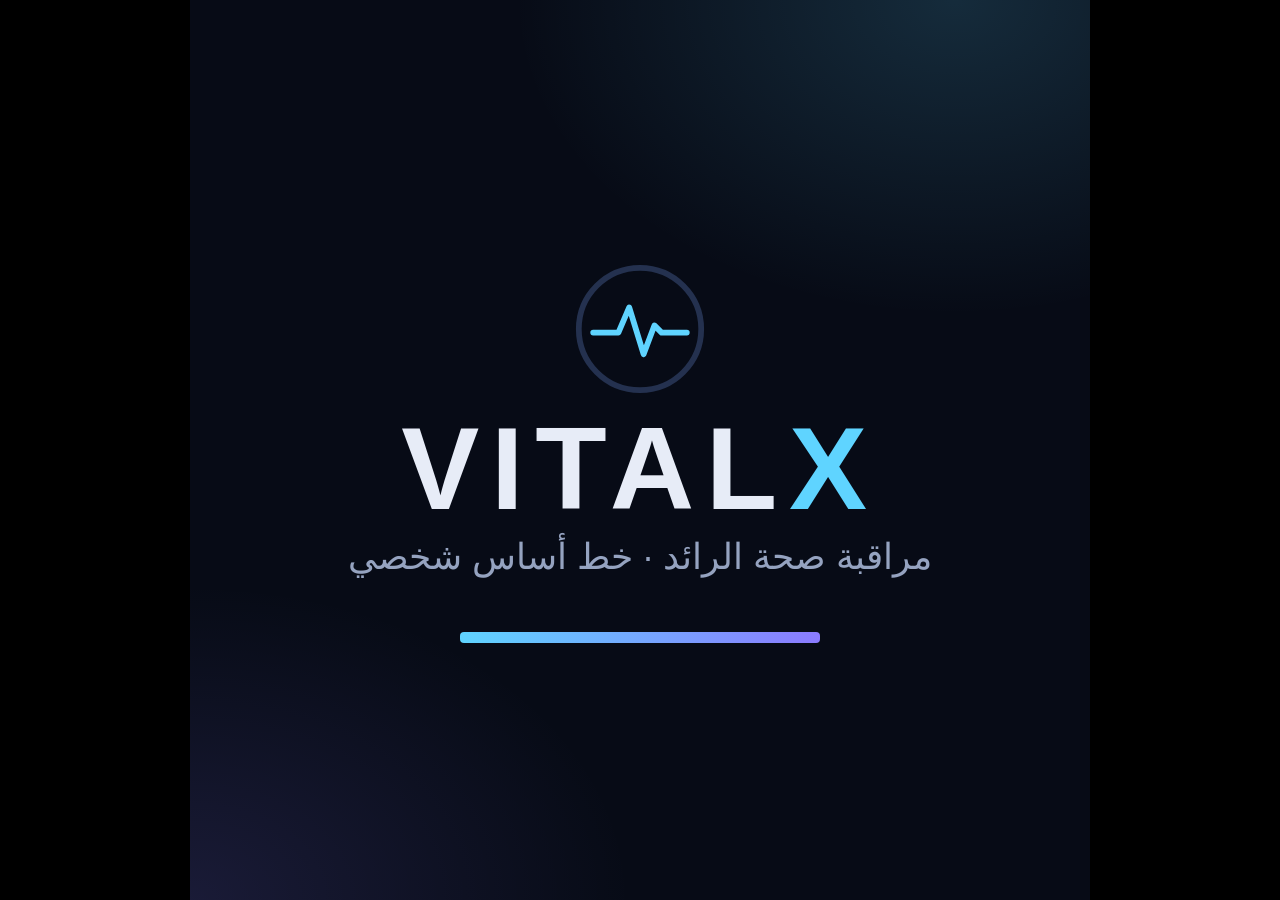
<file: watch/vitalx-watch-old-android.html>
<!doctype html>
<html lang="ar" dir="rtl"><head>
<meta charset="utf-8">
<meta name="viewport" content="width=device-width, initial-scale=1, maximum-scale=1, user-scalable=no">
<meta name="theme-color" content="#070b16">
<meta name="mobile-web-app-capable" content="yes">
<title>VITALX</title>
<style>

*{box-sizing:border-box;margin:0;-webkit-tap-highlight-color:transparent;user-select:none}
html,body{height:100%;overflow:hidden;background:#000}
body{font-family:"IBM Plex Sans Arabic","Noto Sans Arabic","Segoe UI",Tahoma,sans-serif;color:#e7ecf7;display:-webkit-box;display:-webkit-flex;display:flex;align-items:center;justify-content:center}
#app{position:relative;width:100vmin;height:100vmin;font-size:4.6vmin;
 background:radial-gradient(70% 50% at 85% 0%,rgba(95,212,255,.16),transparent 70%),radial-gradient(70% 50% at 0% 100%,rgba(139,123,255,.14),transparent 70%),#070b16}
body.round #app{border-radius:50%}
.mono{font-family:"IBM Plex Mono",ui-monospace,Consolas,monospace;direction:ltr;unicode-bidi:isolate}
.brand{direction:ltr;font-weight:700;letter-spacing:.08em}.brand span{color:#5fd4ff}
.v{position:absolute;inset:0;display:none;flex-direction:column;align-items:center;justify-content:center;text-align:center;padding:10%}
.v.on{display:-webkit-box;display:-webkit-flex;display:flex;-webkit-animation:fade .35s ease;animation:fade .35s ease}
@-webkit-keyframes fade{from{opacity:0;-webkit-transform:scale(.97)}to{opacity:1;-webkit-transform:none}}@keyframes fade{from{opacity:0;transform:scale(.97)}to{opacity:1;transform:none}}
#ring{position:absolute;inset:2%;width:96%;height:96%}
#ring circle{fill:none;stroke-width:3.2}
#ringFg{stroke-linecap:round;transition:stroke-dashoffset .8s ease,stroke .5s}
.hdr{font-size:4.4vmin;color:#95a3c0}
.heart{color:#ff5d6c;font-size:6vmin;-webkit-animation:beat 1s infinite;animation:beat 1s infinite}
@-webkit-keyframes beat{0%,100%{-webkit-transform:scale(1)}15%{-webkit-transform:scale(1.25)}30%{-webkit-transform:scale(1)}}@keyframes beat{0%,100%{transform:scale(1)}15%{transform:scale(1.25)}30%{transform:scale(1)}}
.big{font-size:21vmin;font-weight:600;line-height:1}
.sub{color:#95a3c0;font-size:4vmin}
.pill{display:inline-block;margin-top:2vmin;padding:0 3.5vmin;border-radius:999px;font-weight:600;font-size:4.4vmin;border:2px solid currentColor;line-height:1.7}
.stats{display:-webkit-box;display:-webkit-flex;display:flex;margin-top:3vmin}
.stats div{margin:0 2.5vmin;display:-webkit-box;display:-webkit-flex;display:flex;flex-direction:column;align-items:center}
.stats b{font-family:"IBM Plex Mono",monospace;font-size:5.4vmin;direction:ltr}
.stats span{font-size:3.3vmin;color:#95a3c0}
h2{font-size:6.6vmin;margin-bottom:2vmin}
.row{display:-webkit-box;display:-webkit-flex;display:flex;align-items:center;margin:1.6vmin 0;width:72vmin;font-size:4.4vmin}
.row span{margin-left:2vmin;margin-right:2vmin;width:24vmin;text-align:start;white-space:nowrap;overflow:hidden}
.tr{flex:1;height:3vmin;background:#111a31;border-radius:9px;overflow:hidden;direction:ltr}
.fl{height:100%;border-radius:9px;transition:width .6s}
.row b{width:12vmin;text-align:end;font-family:"IBM Plex Mono",monospace}
.msg{color:#95a3c0;font-size:3.8vmin;margin-top:2vmin;line-height:1.5;max-width:70vmin}
canvas{width:76vmin;height:36vmin}
.dots{position:absolute;bottom:10%;left:0;right:0;display:-webkit-box;display:-webkit-flex;display:flex;justify-content:center}
.dots i{margin:0 3px;width:1.6vmin;height:1.6vmin;border-radius:50%;background:#24314f}.dots i.on{background:#5fd4ff}
#splash .logo{font-size:13vmin;font-weight:700;letter-spacing:.1em;direction:ltr}
#splash .bar{width:40vmin;height:1.3vmin;border-radius:4px;background:#111a31;margin-top:6vmin;overflow:hidden;direction:ltr}
#splash .bar i{display:block;height:100%;width:0;background:linear-gradient(90deg,#5fd4ff,#8b7bff);-webkit-animation:load 1.8s ease forwards;animation:load 1.8s ease forwards}
@-webkit-keyframes load{to{width:100%}}@keyframes load{to{width:100%}}
</style></head>
<body>
<div id="app">
  <svg id="ring" viewBox="0 0 100 100" style="display:none"><circle cx="50" cy="50" r="47" stroke="#16213d"/><circle id="ringFg" cx="50" cy="50" r="47" stroke="#3ddc97" stroke-dasharray="295.3" stroke-dashoffset="295.3" transform="rotate(-90 50 50)"/></svg>

  <div class="v on" id="splash">
    <svg width="20%" viewBox="0 0 40 40" fill="none" stroke="#5fd4ff" stroke-width="1.6" stroke-linecap="round" stroke-linejoin="round"><circle cx="20" cy="20" r="17" stroke="#24314f"/><path d="M7 21h7l3-7 4 13 3-8 2 2h7"/></svg>
    <div class="logo">VITAL<span style="color:#5fd4ff">X</span></div>
    <div class="sub" id="tagline"></div>
    <div class="bar"><i></i></div>
  </div>

  <div class="v" id="vit">
    <div class="hdr"><span class="brand">VITAL<span>X</span></span> · <span class="mono" id="day"></span></div>
    <div class="heart" id="heart">♥</div>
    <div class="big mono" id="hr">--</div>
    <div class="sub" id="hrLab"></div>
    <div><span class="pill" id="pill"></span></div>
    <div class="stats"><div><b id="sl">--</b><span id="slLab"></span></div><div><b id="co">--</b><span>CO2</span></div><div><b id="ds">--</b><span>mSv</span></div></div>
  </div>

  <div class="v" id="exp"></div>

  <div class="v" id="trd">
    <h2 id="trdH"></h2>
    <canvas id="cv"></canvas>
    <div class="msg" id="trdTxt" style="color:#e7ecf7"></div>
  </div>

  <div class="dots" id="dots" style="display:none"><i></i><i></i><i></i></div>
</div>

<script>
if(!Array.prototype.fill)Array.prototype.fill=function(v,a,b){var n=this.length;a=a||0;b=b==null?n:b;if(a<0)a+=n;if(b<0)b+=n;for(var i=a;i<b;i++)this[i]=v;return this;};
if(!Array.from)Array.from=function(o,f){var r=[],n=o.length>>>0;for(var i=0;i<n;i++)r.push(f?f(o[i],i):o[i]);return r;};
if(!Object.assign)Object.assign=function(t){for(var i=1;i<arguments.length;i++){var s=arguments[i];if(s)for(var k in s)if(Object.prototype.hasOwnProperty.call(s,k))t[k]=s[k];}return t;};
if(!Math.sign)Math.sign=function(x){return x>0?1:x<0?-1:x;};
</script>
<script>
/* =====================================================================
   VITALX — ملف المحتوى (عدّل هنا فقط) · Content file (edit here only)
   ---------------------------------------------------------------------
   كل نصوص الموقع وأرقامه وإعدادات المحاكاة موجودة في هذا الملف.
   كل نص مكتوب باللغتين هكذا:  { ar: "...", en: "..." }
   لا تحتاج لمس index.html أو app.js لتغيير أي نص أو رقم.

   status:
     "built"     = مبنية ومُثبتة      / Built & validated
     "designed"  = مصمَّمة             / Designed
     "future"    = مستقبلية · بحث      / Future · research
     "simulated" = محاكاة              / Simulated
     "pending"   = بانتظار قرار الفريق / Pending team decision
   أي نص يبدأ بـ "⟨" خانة لم تُستكمل بعد، وتظهر في الموقع بلون مميز.
   ===================================================================== */

window.VITALX_CONTENT = {
  defaultLang: "ar",
  meta: {
    title: {
      ar: "VITALX — دعم قرار طبيب الطاقم",
      en: "VITALX — Crew Medical Officer Decision Support"
    },
    teamName: {
      ar: "فريق NovaCare",
      en: "Team NovaCare"
    },
    challenge: {
      ar: "Create Health Monitoring Software for Astronauts on Space Missions",
      en: "Create Health Monitoring Software for Astronauts on Space Missions"
    },
    targetPrizes: ["Best Mission Concept", "Galactic Impact"],
    disclaimer: {
      ar: "VITALX أداة دعم قرار وليست أداة تشخيص. القرار الطبي لطبيب الطاقم دائماً.",
      en: "VITALX is a decision-support tool, not a diagnostic tool. The medical decision always belongs to the crew medical officer."
    }
  },
  /* نصوص الواجهة (القوائم، العناوين، الأزرار) */
  ui: {
    nav: {
      layers: {
        ar: "الطبقات",
        en: "Layers"
      },
      channels: {
        ar: "القنوات",
        en: "Channels"
      },
      data: {
        ar: "البيانات",
        en: "Data"
      },
      demo: {
        ar: "العرض التفاعلي",
        en: "Live demo"
      },
      proof: {
        ar: "الإثبات",
        en: "Evidence"
      },
      roadmap: {
        ar: "خارطة الطريق",
        en: "Roadmap"
      }
    },
    langToggle: {
      ar: "English",
      en: "العربية"
    },
    sections: {
      layers: {
        ar: "ثلاث طبقات، كل واحدة بحالتها الصريحة",
        en: "Three layers, each with an explicit status"
      },
      device: {
        ar: "الجهاز المصمَّم ومواضع الحساسات",
        en: "Designed device and sensor placement"
      },
      channels: {
        ar: "كل قناة لها حساس ومصدر وسبب",
        en: "Every channel has a sensor, a source and a reason"
      },
      data: {
        ar: "إفصاح البيانات",
        en: "Data disclosure"
      },
      hypothesis: {
        ar: "الفرضية",
        en: "Hypothesis"
      },
      demo: {
        ar: "العرض التفاعلي: رائد واحد",
        en: "Live demo: one astronaut"
      },
      proof: {
        ar: "المقارنة: خط أساس شخصي مقابل عتبات ثابتة",
        en: "Comparison: personal baseline vs fixed thresholds"
      },
      sensitivity: {
        ar: "اختبار الحساسية للضجيج وحجم الانحراف",
        en: "Sensitivity to noise and drift size"
      },
      forecast: {
        ar: "إسقاط الاتجاه",
        en: "Trend projection"
      },
      method: {
        ar: "الخوارزمية",
        en: "The algorithm"
      },
      diff: {
        ar: "ما يميزنا",
        en: "What sets us apart"
      },
      nurses: {
        ar: "قرارات فريق الممرضين",
        en: "Decisions for the nursing team"
      },
      roadmap: {
        ar: "خارطة الطريق",
        en: "Roadmap"
      },
      refs: {
        ar: "المراجع العلمية",
        en: "Scientific references"
      },
      alerts: {
        ar: "مستويات التنبيه الثلاثة",
        en: "The three alert levels"
      }
    },
    table: {
      sensor: {
        ar: "الحساس",
        en: "Sensor"
      },
      source: {
        ar: "المصدر",
        en: "Source"
      },
      reason: {
        ar: "سبب الوجود",
        en: "Why it is here"
      },
      status: {
        ar: "الحالة",
        en: "Status"
      },
      channel: {
        ar: "القناة",
        en: "Channel"
      },
      method: {
        ar: "الطريقة",
        en: "Method"
      },
      rate: {
        ar: "نسبة الكشف",
        en: "Detection rate"
      },
      delay: {
        ar: "وسيط زمن الكشف",
        en: "Median time to detect"
      },
      fa: {
        ar: "إنذارات كاذبة / 100 يوم",
        en: "False alarms / 100 days"
      },
      faRuns: {
        ar: "رواد تلقوا إنذاراً كاذباً",
        en: "Astronauts with ≥1 false alarm"
      },
      personal: {
        ar: "خط أساس شخصي + CUSUM",
        en: "Personal baseline + CUSUM"
      },
      fixed: {
        ar: "عتبات ثابتة عامة",
        en: "Fixed generic thresholds"
      },
      days: {
        ar: "يوم",
        en: "days"
      },
      noise: {
        ar: "الضجيج ×",
        en: "Noise ×"
      },
      drift: {
        ar: "الانحراف ×",
        en: "Drift ×"
      },
      item: {
        ar: "البند",
        en: "Item"
      },
      current: {
        ar: "القيمة الحالية",
        en: "Current value"
      },
      evalAt: {
        ar: "لحظة الإسقاط",
        en: "Projected at"
      },
      medAbs: {
        ar: "وسيط الخطأ المطلق",
        en: "Median absolute error"
      },
      bias: {
        ar: "الانحياز",
        en: "Bias"
      },
      within5: {
        ar: "ضمن ±5 أيام",
        en: "Within ±5 days"
      },
      n: {
        ar: "عدد الحالات",
        en: "Cases"
      },
      atAlert: {
        ar: "عند أول تنبيه",
        en: "At first alert"
      },
      plus: {
        ar: "بعد التنبيه بـ",
        en: "After alert +"
      },
      windowCmp: {
        ar: "مقارنة النوافذ (عند أول تنبيه + 14 يوماً)",
        en: "Window comparison (first alert + 14 days)"
      }
    },
    controls: {
      astronaut: {
        ar: "رائد رقم",
        en: "Astronaut #"
      },
      baseline: {
        ar: "خط الأساس",
        en: "Baseline"
      },
      modes: {
        stable: {
          ar: "مستقر بعد التكيف",
          en: "Stable after adaptation"
        },
        preflight: {
          ar: "ما قبل الرحلة (الأرض)",
          en: "Pre-flight (ground)"
        },
        naive: {
          ar: "ساذج: أول أيام المهمة",
          en: "Naive: first mission days"
        },
        rolling: {
          ar: "متحرك مع حماية",
          en: "Rolling with guard"
        }
      },
      anchor: {
        ar: "حماية المرساة (يمنع الانحراف من أن يصبح طبيعياً)",
        en: "Anchor guard (stops drift becoming the new normal)"
      },
      chem: {
        ar: "أدخل القناة الكيميائية المحاكاة",
        en: "Include simulated chemical channel"
      },
      noise: {
        ar: "الضجيج",
        en: "Noise"
      },
      drift: {
        ar: "حجم الانحراف",
        en: "Drift size"
      },
      k: {
        ar: "k (الحساسية)",
        en: "k (slack)"
      },
      h: {
        ar: "h (عتبة القرار)",
        en: "h (decision limit)"
      },
      window: {
        ar: "نافذة الإسقاط (أيام)",
        en: "Projection window (days)"
      },
      runCohort: {
        ar: "شغّل المقارنة على مجموعة رواد",
        en: "Run cohort comparison"
      },
      runSens: {
        ar: "شغّل اختبار الحساسية",
        en: "Run sensitivity test"
      },
      reset: {
        ar: "إعادة الإعدادات",
        en: "Reset settings"
      },
      running: {
        ar: "جارٍ الحساب…",
        en: "Computing…"
      }
    },
    chart: {
      day: {
        ar: "يوم المهمة",
        en: "Mission day"
      },
      adaptation: {
        ar: "فترة التكيف",
        en: "Adaptation"
      },
      onset: {
        ar: "بدء الانحراف (حقيقة مُدخلة)",
        en: "Drift onset (ground truth)"
      },
      baseline: {
        ar: "خط الأساس الشخصي ±3",
        en: "Personal baseline ±3"
      },
      fixedThr: {
        ar: "العتبة الثابتة",
        en: "Fixed threshold"
      },
      personalAlert: {
        ar: "تنبيه شخصي",
        en: "Personal alert"
      },
      fixedAlert: {
        ar: "تنبيه ثابت",
        en: "Fixed alert"
      },
      composite: {
        ar: "CUSUM للدرجة المركبة",
        en: "Composite-score CUSUM"
      },
      projection: {
        ar: "إسقاط الاتجاه",
        en: "Trend projection"
      },
      monitorThr: {
        ar: "عتبة المراقبة",
        en: "Monitoring threshold"
      },
      radLimit: {
        ar: "حد الجرعة (عرض)",
        en: "Dose limit (demo)"
      },
      radiation: {
        ar: "جرعة الإشعاع التراكمية",
        en: "Cumulative radiation dose"
      }
    },
    explain: {
      title: {
        ar: "لماذا هذا التنبيه؟",
        en: "Why this alert?"
      },
      none: {
        ar: "لا يوجد تنبيه مراقبة بعد بدء الانحراف لهذا الرائد.",
        en: "No monitoring alert after drift onset for this astronaut."
      },
      day: {
        ar: "اليوم",
        en: "Day"
      },
      share: {
        ar: "المساهمة",
        en: "Share"
      },
      detected: {
        ar: "الطريقة الشخصية كشفت بعد",
        en: "Personal method detected after"
      },
      notDetected: {
        ar: "لم يُكشف",
        en: "Not detected"
      },
      fixedDetected: {
        ar: "العتبات الثابتة كشفت بعد",
        en: "Fixed thresholds detected after"
      },
      falseAlarms: {
        ar: "إنذارات كاذبة قبل البدء",
        en: "False alarms before onset"
      },
      projSaid: {
        ar: "الإسقاط عند التنبيه: العبور يوم",
        en: "Projection at alert: crossing on day"
      },
      truthSaid: {
        ar: "العبور الحقيقي يوم",
        en: "True crossing on day"
      }
    },
    synthetic: {
      ar: "بيانات مولّدة",
      en: "Synthetic data"
    },
    cohortNote: {
      ar: "رائداً صناعياً، لكل واحد خط أساس مختلف وبدء انحراف عشوائي.",
      en: "synthetic astronauts, each with a different baseline and a random drift onset."
    }
  },
  hero: {
    kicker: {
      ar: "مفهوم مهمة · هاكاثون ناسا",
      en: "Mission concept · NASA hackathon"
    },
    vision: {
      ar: "VITALX نظام دعم قرار لطبيب الطاقم، يدمج إشارات الجسم والبيئة والإشعاع، ويقارنها بخط الأساس الشخصي لكل رائد، ويعمل محلياً دون انتظار الأرض.",
      en: "VITALX is a decision-support system for the crew medical officer. It fuses body, environment and radiation signals, compares them with each astronaut's personal baseline, and runs locally without waiting for Earth."
    },
    scope: {
      ar: "الرؤية بعيدة المدى تشمل لاصقة إبر دقيقة. أما ما نبنيه ونثبته في 48 ساعة فهو طبقة الذكاء التحليلي.",
      en: "The long-term vision includes a microneedle patch. What we build and prove in 48 hours is the analytics layer."
    },
    ctaDemo: {
      ar: "جرّب العرض التفاعلي",
      en: "Try the live demo"
    },
    ctaLayers: {
      ar: "ما المبني وما المستقبلي؟",
      en: "What is built vs. future?"
    }
  },
  statusLabels: {
    built: {
      ar: "مبنية ومُثبتة",
      en: "Built & validated"
    },
    designed: {
      ar: "مصمَّمة",
      en: "Designed"
    },
    future: {
      ar: "مستقبلية · بحث",
      en: "Future · research"
    },
    simulated: {
      ar: "محاكاة",
      en: "Simulated"
    },
    pending: {
      ar: "بانتظار قرار الفريق",
      en: "Pending team decision"
    }
  },
  layers: [{
    status: "built",
    title: {
      ar: "طبقة الذكاء التحليلي",
      en: "Analytics layer"
    },
    text: {
      ar: "النبض والنوم وCO2 وجرعة الإشعاع التراكمية في داشبورد، وخوارزمية كشف تعمل فعلاً على بيانات مولّدة.",
      en: "Heart rate, sleep, CO2 and cumulative radiation dose in a dashboard, with a detection algorithm that actually runs on synthetic data."
    },
    items: [{
      ar: "خط أساس شخصي (وسيط + MAD)",
      en: "Personal baseline (median + MAD)"
    }, {
      ar: "CUSUM ثنائي الاتجاه مع إعادة التصفير",
      en: "Two-sided CUSUM with reset"
    }, {
      ar: "تفسير كل تنبيه بمساهمة كل إشارة",
      en: "Every alert explained by each signal's contribution"
    }, {
      ar: "إسقاط اتجاه قصير المدى",
      en: "Short-term trend projection"
    }, {
      ar: "مقارنة كمية مع العتبات الثابتة",
      en: "Quantitative comparison with fixed thresholds"
    }]
  }, {
    status: "designed",
    title: {
      ar: "الجهاز",
      en: "The device"
    },
    text: {
      ar: "رسم للجهاز مع مخطط الحساسات ومواضعها. لا يوجد نموذج عتادي مبني.",
      en: "A drawing of the device with its sensors and placement. No hardware prototype is built."
    },
    items: [{
      ar: "لاصقة/ساعة: النبض، حرارة الجلد، النوم",
      en: "Patch/watch: heart rate, skin temperature, sleep"
    }, {
      ar: "حساس المقصورة: CO2، الرطوبة، الحرارة",
      en: "Cabin sensor: CO2, humidity, temperature"
    }, {
      ar: "مقياس جرعة شخصي",
      en: "Personal dosimeter"
    }]
  }, {
    status: "future",
    title: {
      ar: "الإبر الدقيقة والمؤشرات الكيميائية",
      en: "Microneedles and chemical markers"
    },
    text: {
      ar: "مؤشرات مثل الغلوكوز أو اللاكتات أو الكورتيزول. مرحلة بحث، وليست جاهزة للاستخدام المستمر الطويل في الفضاء.",
      en: "Markers such as glucose, lactate or cortisol. A research stage, not ready for long continuous use in space."
    },
    items: [{
      ar: "تظهر في النموذج كعمود محاكى فقط",
      en: "Appears in the model only as a simulated column"
    }, {
      ar: "وزنها في الدرجة المركبة صفر افتراضياً",
      en: "Weight in the composite score is zero by default"
    }, {
      ar: "الهدف: إثبات أن المنصة تستوعبها دون ادعاء وجود الحساس",
      en: "Goal: show the platform can host it without claiming the sensor exists"
    }]
  }],
  /* قنوات الإشارات: كل قناة لها حساس معلن ومصدر وسبب */
  channels: [{
    id: "hr",
    status: "built",
    unit: "bpm",
    name: {
      ar: "نبض الراحة",
      en: "Resting heart rate"
    },
    sensor: {
      ar: "لاصقة أو ساعة قابلة للارتداء",
      en: "Wearable patch or watch"
    },
    source: {
      ar: "قياس فسيولوجي مستمر",
      en: "Continuous physiological measurement"
    },
    reason: {
      ar: "مؤشر مبكر على الإجهاد وقلة النوم والتغيرات القلبية الوعائية",
      en: "Early marker of stress, sleep loss and cardiovascular change"
    }
  }, {
    id: "sleep",
    status: "built",
    unit: "h",
    name: {
      ar: "مدة النوم",
      en: "Sleep duration"
    },
    sensor: {
      ar: "لاصقة أو ساعة (قياس الحركة)",
      en: "Patch or watch (actigraphy)"
    },
    source: {
      ar: "قياس فسيولوجي يومي",
      en: "Daily physiological measurement"
    },
    reason: {
      ar: "خطر النوم واضطراب الإيقاع موثّق في HRP",
      en: "Sleep loss and circadian risk is documented in HRP"
    }
  }, {
    id: "temp",
    status: "designed",
    unit: "°C",
    name: {
      ar: "حرارة الجلد",
      en: "Skin temperature"
    },
    sensor: {
      ar: "لاصقة أو ساعة",
      en: "Patch or watch"
    },
    source: {
      ar: "قياس فسيولوجي",
      en: "Physiological measurement"
    },
    reason: {
      ar: "سياق للنوم والإجهاد الحراري (معروضة، غير مستخدمة في الدرجة حالياً)",
      en: "Context for sleep and heat stress (shown, not used in the score yet)"
    }
  }, {
    id: "co2",
    status: "built",
    unit: "mmHg",
    name: {
      ar: "CO2 في المقصورة",
      en: "Cabin CO2"
    },
    sensor: {
      ar: "حساس بيئي في المقصورة (موجود فعلاً في المحطة)",
      en: "Cabin environmental sensor (already on the station)"
    },
    source: {
      ar: "بيئة المقصورة",
      en: "Cabin environment"
    },
    reason: {
      ar: "خطر بيئي موثّق في HRP، ويرتبط بالصداع وتراجع الأداء",
      en: "Environmental risk documented in HRP, linked to headaches and lower performance"
    }
  }, {
    id: "hum",
    status: "designed",
    unit: "% / °C",
    name: {
      ar: "الرطوبة والحرارة",
      en: "Humidity and temperature"
    },
    sensor: {
      ar: "حساس بيئي في المقصورة",
      en: "Cabin environmental sensor"
    },
    source: {
      ar: "بيئة المقصورة",
      en: "Cabin environment"
    },
    reason: {
      ar: "سياق بيئي للراحة والنوم",
      en: "Environmental context for comfort and sleep"
    }
  }, {
    id: "rad",
    status: "built",
    unit: "mSv",
    name: {
      ar: "جرعة الإشعاع التراكمية",
      en: "Cumulative radiation dose"
    },
    sensor: {
      ar: "مقياس جرعة شخصي",
      en: "Personal dosimeter"
    },
    source: {
      ar: "جرعة تراكمية فقط",
      en: "Cumulative dose only"
    },
    reason: {
      ar: "تتبع ميزانية الجرعة. هذه جرعة فيزيائية، وليست تأثيراً بيولوجياً",
      en: "Tracks the dose budget. This is a physical dose, not a biological effect"
    }
  }, {
    id: "chem",
    status: "future",
    unit: {
      ar: "وحدة اعتبارية",
      en: "arbitrary unit"
    },
    name: {
      ar: "مؤشر كيميائي",
      en: "Chemical marker"
    },
    sensor: {
      ar: "إبر دقيقة (غير موجودة)",
      en: "Microneedles (not available)"
    },
    source: {
      ar: "عمود إضافي في البيانات الصناعية",
      en: "Extra column in the synthetic data"
    },
    reason: {
      ar: "محاكى، تقنية مستقبلية: لإظهار أن المنصة تستوعب القناة",
      en: "Simulated, future technology: shows the platform can host the channel"
    }
  }],
  /* مواضع الحساسات على رسم الجهاز (إحداثيات من 0 إلى 100) */
  deviceDiagram: [{
    x: 50,
    y: 30,
    status: "designed",
    label: {
      ar: "لاصقة الصدر: النبض والحرارة",
      en: "Chest patch: heart rate & temperature"
    }
  }, {
    x: 24,
    y: 56,
    status: "designed",
    label: {
      ar: "ساعة المعصم: النوم والحركة",
      en: "Wrist watch: sleep & activity"
    }
  }, {
    x: 62,
    y: 22,
    status: "designed",
    label: {
      ar: "مقياس الجرعة الشخصي",
      en: "Personal dosimeter"
    }
  }, {
    x: 66,
    y: 48,
    status: "future",
    label: {
      ar: "إبر دقيقة (مستقبلية)",
      en: "Microneedles (future)"
    }
  }, {
    x: 88,
    y: 10,
    status: "designed",
    label: {
      ar: "حساس المقصورة: CO2 والرطوبة",
      en: "Cabin sensor: CO2 & humidity"
    }
  }],
  data: {
    disclosure: {
      ar: "البيانات مولّدة، والسيناريوهات مبنية على مخاطر HRP.",
      en: "The data is synthetic; the scenarios are based on HRP risks."
    },
    notClaim: {
      ar: "مراجع HRP وHHP وNTRS أساس علمي لاختيار المؤشرات والسيناريوهات. هذا ليس استخداماً لبيانات ناسا ولا ندّعيه.",
      en: "HRP, HHP and NTRS are the scientific basis for choosing markers and scenarios. This is not use of NASA data, and we do not claim it is."
    },
    nasaDataset: {
      status: "pending",
      name: {
        ar: "⟨لم يُتحقق من مجموعة بيانات بعد⟩",
        en: "⟨No dataset verified yet⟩"
      },
      note: {
        ar: "نبحث في NASA OSDR وبوابات بيانات ناسا عن بيانات بشرية أو بيئية (حرارة المقصورة، CO2، النوم). لن نذكر اسم مجموعة قبل التحقق منها. إن وُجدت، تُستخدم لمعايرة المدى الواقعي للقيم فقط، ويُذكر المصدر بدقة هنا.",
        en: "We are searching NASA OSDR and NASA data portals for human or environmental data (cabin temperature, CO2, sleep). No dataset will be named before it is verified. If found, it is used only to calibrate realistic value ranges, and the exact source is cited here."
      },
      url: ""
    }
  },
  hypothesis: {
    question: {
      ar: "هل يكتشف خط أساس شخصي متعدد الإشارات، يعمل محلياً، الانحراف التدريجي أبكر وبإنذارات كاذبة أقل من العتبات الثابتة العامة؟",
      en: "Does a local, multi-signal personal baseline detect gradual drift earlier, and with fewer false alarms, than generic fixed thresholds?"
    },
    proof: {
      ar: "جدول مقارنة بين الطريقتين يقيس زمن الكشف ونسبة الكشف والإنذارات الكاذبة، مع اختبار حساسية للضجيج وحجم الانحراف، ومع إعلان صريح أن البيانات مولّدة.",
      en: "A comparison table measuring time to detect, detection rate and false alarms for both methods, with a sensitivity test for noise and drift size, and an explicit statement that the data is synthetic."
    }
  },
  /* صياغة رسائل التنبيه الثلاث — بانتظار فريق الممرضين */
  alerts: {
    1: {
      status: "pending",
      name: {
        ar: "معلومة",
        en: "Info"
      },
      text: {
        ar: "⟨صياغة الممرضين⟩ إشارة واحدة خرجت عن خط الأساس الشخصي. لا يلزم إجراء.",
        en: "⟨Nursing team wording⟩ One signal left the personal baseline. No action needed."
      }
    },
    2: {
      status: "pending",
      name: {
        ar: "مراقبة",
        en: "Monitor"
      },
      text: {
        ar: "⟨صياغة الممرضين⟩ انحراف تدريجي مستمر في الدرجة المركبة. يُقترح مراجعة طبيب الطاقم.",
        en: "⟨Nursing team wording⟩ Sustained gradual drift in the composite score. Suggest a review by the crew medical officer."
      }
    },
    3: {
      status: "pending",
      name: {
        ar: "عاجل",
        en: "Urgent"
      },
      text: {
        ar: "⟨صياغة الممرضين⟩ انحراف مركب مع إشارتين أو أكثر بعيدتين جداً عن خط الأساس. يُقترح تواصل فوري مع طبيب الطاقم.",
        en: "⟨Nursing team wording⟩ Composite drift with two or more signals far from baseline. Suggest contacting the crew medical officer now."
      }
    }
  },
  /* ما يجب أن يقرره فريق الممرضين قبل البرمجة */
  nurseDecisions: [{
    status: "pending",
    item: {
      ar: "السيناريو السريري الواحد للقصة",
      en: "The single clinical scenario for the story"
    },
    current: {
      ar: "مقترح: ارتفاع CO2 مع قلة النوم وارتفاع نبض الراحة",
      en: "Proposed: rising CO2 with less sleep and higher resting heart rate"
    }
  }, {
    status: "pending",
    item: {
      ar: "أوزان الإشارات في الدرجة المركبة",
      en: "Signal weights in the composite score"
    },
    current: {
      ar: "متساوية مؤقتاً (1 / 1 / 1)، والكيميائي 0",
      en: "Equal for now (1 / 1 / 1), chemical 0"
    }
  }, {
    status: "pending",
    item: {
      ar: "المدى الطبيعي لكل مؤشر",
      en: "Normal range of each marker"
    },
    current: {
      ar: "قيم افتراضية للعرض في إعدادات المحاكاة",
      en: "Demo defaults in the simulation settings"
    }
  }, {
    status: "pending",
    item: {
      ar: "min_scale لكل مؤشر",
      en: "min_scale for each marker"
    },
    current: {
      ar: "5% من الوسيط، والنوم 0.25 ساعة",
      en: "5% of the median; sleep 0.25 h"
    }
  }, {
    status: "pending",
    item: {
      ar: "عتبات الطريقة الثابتة",
      en: "Fixed-method thresholds"
    },
    current: {
      ar: "نبض > 85، نوم < 6 ساعات، CO2 > 4 mmHg (افتراضية)",
      en: "HR > 85, sleep < 6 h, CO2 > 4 mmHg (defaults)"
    }
  }, {
    status: "pending",
    item: {
      ar: "صياغة رسائل التنبيه الثلاث",
      en: "Wording of the three alert messages"
    },
    current: {
      ar: "نصوص مؤقتة",
      en: "Temporary text"
    }
  }],
  differentiation: [{
    vs: "Microdoze",
    point: {
      ar: "لا ندّعي الأولوية في خط الأساس الشخصي، فهو موجود. نضيف القياس الكمي المقارن، والاستقلالية عن الأرض، والتفسير.",
      en: "We do not claim to be first with a personal baseline; it exists. We add quantitative comparison, independence from Earth, and explanation."
    }
  }, {
    vs: "Canaria · SAHM",
    point: {
      ar: "لا ننافس في العتاد وحده. قيمتنا في طبقة القرار فوق أي حساس.",
      en: "We do not compete on hardware alone. Our value is the decision layer on top of any sensor."
    }
  }, {
    vs: {
      ar: "ما يميزنا",
      en: "Our edge"
    },
    point: {
      ar: "تفسير التنبيه، والعمل بلا اتصال، ومقارنة مثبتة، وإفصاح صادق عن الحدود.",
      en: "Explained alerts, offline operation, a proven comparison, and honest disclosure of limits."
    }
  }],
  forecast: {
    text: {
      ar: "إذا استمر الميل الحالي لنبض الراحة (انحدار خطي على آخر أيام النافذة)، متى سيتجاوز عتبة المراقبة؟ نقيس الخطأ في توقيت العبور مقارنة بالحقيقة المُدخلة في البيانات الصناعية.",
      en: "If the current resting-heart-rate slope continues (linear fit over the last window of days), when will it cross the monitoring threshold? We measure the crossing-time error against the ground truth in the synthetic data."
    },
    notThis: {
      ar: "هذا إسقاط اتجاه، وليس تنبؤاً بحالة الرائد بعد شهر. التنبؤ لشهر كامل في خارطة الطريق، ويشترط بيانات طولية حقيقية.",
      en: "This is a trend projection, not a prediction of the astronaut's condition in a month. Month-long forecasting is on the roadmap and requires real longitudinal data."
    }
  },
  methodNotes: [{
    ar: "CUSUM ثنائي الاتجاه: يكتشف الارتفاع (النبض وCO2) والانخفاض (النوم).",
    en: "Two-sided CUSUM: detects rises (heart rate, CO2) and drops (sleep)."
  }, {
    ar: "إعادة التصفير بعد كل تنبيه، حتى لا يستمر التنبيه إلى ما لا نهاية.",
    en: "Reset after each alert, so an alert does not persist forever."
  }, {
    ar: "حدّ أدنى للمقام (min_scale) نسبي للوسيط، والنوم بوحدات الساعات. يُضبط مع الممرضين.",
    en: "A minimum denominator (min_scale) relative to the median; sleep uses hours. Tuned with the nurses."
  }, {
    ar: "k وh تُضبطان بالتجربة، وليست قيماً نهائية.",
    en: "k and h are tuned by experiment; they are not final values."
  }, {
    ar: "خط الأساس المتحرك محمي بمرساة: لا يبتعد عن الخط المستقر أكثر من حد معيّن، حتى لا يصبح الانحراف البطيء هو \"الطبيعي الجديد\".",
    en: "The rolling baseline is anchored: it cannot move beyond a set distance from the stable baseline, so slow drift cannot become the \"new normal\"."
  }],
  roadmap: [{
    status: "built",
    phase: {
      ar: "الآن · 48 ساعة",
      en: "Now · 48 hours"
    },
    text: {
      ar: "طبقة التحليل على بيانات مولّدة، المقارنة مع العتبات الثابتة، إسقاط الاتجاه، تفسير التنبيه.",
      en: "Analytics on synthetic data, comparison with fixed thresholds, trend projection, alert explanation."
    }
  }, {
    status: "designed",
    phase: {
      ar: "بعد الهاكاثون",
      en: "After the hackathon"
    },
    text: {
      ar: "معايرة المدى بالبيانات الحقيقية إن وُجدت، ضبط الأوزان والعتبات مع فريق التمريض، نموذج الجهاز.",
      en: "Calibrate ranges with real data if found, tune weights and thresholds with the nursing team, device prototype."
    }
  }, {
    status: "future",
    phase: {
      ar: "بحث",
      en: "Research"
    },
    text: {
      ar: "قناة كيميائية حقيقية بالإبر الدقيقة، وتنبؤ لمدة شهر بشرط توفر بيانات طولية حقيقية.",
      en: "A real chemical channel with microneedles, and month-long forecasting once real longitudinal data exists."
    }
  }],
  references: [{
    name: "NASA Human Research Program (HRP) — Human Research Roadmap",
    url: "https://humanresearchroadmap.nasa.gov/",
    use: {
      ar: "أساس اختيار المخاطر والسيناريوهات",
      en: "Basis for choosing risks and scenarios"
    }
  }, {
    name: "HRP: Risk of Performance Decrements and Adverse Health Outcomes Resulting from Sleep Loss, Circadian Desynchronization, and Work Overload",
    url: "https://humanresearchroadmap.nasa.gov/",
    use: {
      ar: "مبرر قناة النوم",
      en: "Rationale for the sleep channel"
    }
  }, {
    name: {
      ar: "⟨اسم خطر HRP المرتبط بـ CO2 — تحققوا من الاسم الدقيق⟩",
      en: "⟨HRP risk name related to CO2 — verify exact title⟩"
    },
    url: "https://humanresearchroadmap.nasa.gov/",
    use: {
      ar: "مبرر قناة CO2",
      en: "Rationale for the CO2 channel"
    }
  }, {
    name: "HRP: Risk of Radiation Carcinogenesis",
    url: "https://humanresearchroadmap.nasa.gov/",
    use: {
      ar: "مبرر تتبع الجرعة التراكمية",
      en: "Rationale for tracking cumulative dose"
    }
  }, {
    name: "NASA Human Health and Performance (HHP)",
    url: "https://www.nasa.gov/hhp/",
    use: {
      ar: "سياق صحة الطاقم",
      en: "Crew health context"
    }
  }, {
    name: "NASA Technical Reports Server (NTRS)",
    url: "https://ntrs.nasa.gov/",
    use: {
      ar: "أوراق علمية داعمة ⟨أضيفوا الأوراق المحددة⟩",
      en: "Supporting papers ⟨add the specific papers⟩"
    }
  }, {
    name: "NASA Open Science Data Repository (OSDR)",
    url: "https://osdr.nasa.gov/",
    use: {
      ar: "مكان البحث عن بيانات للمعايرة (لم يُستخدم بعد)",
      en: "Where we search for calibration data (not used yet)"
    }
  }],
  /* =====================================================================
     صفحة الأجهزة (devices.html) · Devices page
     ===================================================================== */
  devicesPage: {
    navLink: {
      ar: "الأجهزة",
      en: "Devices"
    },
    back: {
      ar: "الصفحة الرئيسية",
      en: "Main page"
    },
    kicker: {
      ar: "الطبقة المصمَّمة",
      en: "The designed layer"
    },
    title: {
      ar: "النظام داخل الساعة والشريحة",
      en: "The system inside the watch and the patch"
    },
    intro: {
      ar: "هذه تصاميم وليست عتاداً مبنياً. أما الواجهة داخل الشاشة فهي النظام الحقيقي يعمل الآن على بيانات مولّدة لرائد واحد، يوماً بيوم.",
      en: "These are designs, not built hardware. The interface on the screen, however, is the real system running now on synthetic data for one astronaut, day by day."
    },
    play: {
      ar: "تشغيل المهمة",
      en: "Play mission"
    },
    pause: {
      ar: "إيقاف",
      en: "Pause"
    },
    restart: {
      ar: "من البداية",
      en: "Restart"
    },
    speed: {
      ar: "السرعة",
      en: "Speed"
    },
    day: {
      ar: "اليوم",
      en: "Day"
    },
    watch: {
      title: {
        ar: "ساعة VITALX",
        en: "VITALX watch"
      },
      status: "designed",
      text: {
        ar: "واجهة الرائد وطبيب الطاقم. تعرض الحالة مقارنة بخط الأساس الشخصي، وتشرح سبب كل تنبيه. تعمل دون اتصال بالأرض.",
        en: "The interface for the astronaut and the crew medical officer. Shows status against the personal baseline and explains every alert. Works with no link to Earth."
      },
      screens: {
        vitals: {
          ar: "المؤشرات",
          en: "Vitals"
        },
        explain: {
          ar: "لماذا التنبيه؟",
          en: "Why the alert?"
        },
        trend: {
          ar: "الاتجاه",
          en: "Trend"
        }
      },
      calibrating: {
        ar: "معايرة خط الأساس",
        en: "Calibrating baseline"
      },
      ok: {
        ar: "ضمن خط الأساس",
        en: "Within baseline"
      },
      baseline: {
        ar: "خط الأساس",
        en: "Baseline"
      },
      dose: {
        ar: "الجرعة",
        en: "Dose"
      },
      noAlert: {
        ar: "لا توجد تنبيهات",
        en: "No alerts"
      },
      projection: {
        ar: "إسقاط العبور بعد",
        en: "Projected crossing in"
      },
      days: {
        ar: "يوم",
        en: "days"
      },
      flat: {
        ar: "لا اتجاه صاعد",
        en: "No rising trend"
      }
    },
    patch: {
      title: {
        ar: "الشريحة (اللاصقة)",
        en: "The patch"
      },
      status: "designed",
      text: {
        ar: "تُلصق على الصدر. تقيس النبض وحرارة الجلد، وترسل البيانات للساعة. اضغط لترى الطبقات.",
        en: "Worn on the chest. Measures heart rate and skin temperature and sends data to the watch. Tap to see the layers."
      },
      explode: {
        ar: "افصل الطبقات",
        en: "Explode layers"
      },
      collapse: {
        ar: "اجمع الطبقات",
        en: "Collapse layers"
      },
      layers: [{
        status: "designed",
        name: {
          ar: "غلاف مرن",
          en: "Flexible shell"
        },
        note: {
          ar: "سيليكون طبي",
          en: "Medical silicone"
        }
      }, {
        status: "designed",
        name: {
          ar: "معالج + بلوتوث منخفض الطاقة",
          en: "Processor + Bluetooth LE"
        },
        note: {
          ar: "يحسب ويرسل",
          en: "Computes and transmits"
        }
      }, {
        status: "designed",
        name: {
          ar: "بطارية رقيقة",
          en: "Thin battery"
        },
        note: {
          ar: "⟨مدة التشغيل: تُحدد⟩",
          en: "⟨Runtime: to be set⟩"
        }
      }, {
        status: "designed",
        name: {
          ar: "حساسات النبض والحرارة",
          en: "Heart-rate & temperature sensors"
        },
        note: {
          ar: "ECG / PPG + حرارة",
          en: "ECG / PPG + temperature"
        }
      }, {
        status: "future",
        name: {
          ar: "إبر دقيقة (كيميائية)",
          en: "Microneedles (chemical)"
        },
        note: {
          ar: "مستقبلية · بحث",
          en: "Future · research"
        }
      }]
    },
    others: [{
      status: "designed",
      icon: "cabin",
      name: {
        ar: "حساس المقصورة",
        en: "Cabin sensor"
      },
      text: {
        ar: "CO2 والرطوبة والحرارة. موجود فعلاً في المحطة.",
        en: "CO2, humidity, temperature. Already on the station."
      }
    }, {
      status: "designed",
      icon: "dose",
      name: {
        ar: "مقياس الجرعة الشخصي",
        en: "Personal dosimeter"
      },
      text: {
        ar: "جرعة تراكمية فقط، وليست تأثيراً بيولوجياً.",
        en: "Cumulative dose only, not a biological effect."
      }
    }],
    flow: {
      title: {
        ar: "مسار البيانات: كله داخل المركبة",
        en: "Data path: all inside the spacecraft"
      },
      nodes: [{
        ar: "الشريحة",
        en: "Patch"
      }, {
        ar: "الساعة",
        en: "Watch"
      }, {
        ar: "الحاسوب المحلي في المحطة",
        en: "Local station computer"
      }, {
        ar: "طبيب الطاقم",
        en: "Crew medical officer"
      }],
      earth: {
        ar: "الأرض: اختيارية، للمزامنة فقط",
        en: "Earth: optional, sync only"
      }
    }
  },
  /* =====================================================================
     إعدادات المحاكاة — كل الأرقام هنا افتراضية للعرض، وليست قيماً سريرية.
     Simulation settings — demo values only, not clinical values.
     ===================================================================== */
  sim: {
    seed: 42,
    missionDays: 120,
    preflightDays: 30,
    cohortSize: 200,
    onsetRange: [45, 75],
    // يبدأ الانحراف عشوائياً بين هذين اليومين
    detectWindow: 40,
    // يُحسب الكشف ناجحاً إذا حدث خلال هذه الأيام بعد البدء
    adaptation: {
      days: 14,
      tau: 4
    },
    // مرحلة التكيف المصطنعة (أيام التجاهل، وسرعة التلاشي)

    // direction: +1 يعني الارتفاع سيئ، -1 الانخفاض سيئ
    channels: {
      hr: {
        name: {
          ar: "نبض الراحة",
          en: "Resting HR"
        },
        unit: "bpm",
        popMean: 62,
        popSd: 7,
        noiseSd: 2.5,
        preflightOffsetSd: 2.0,
        adaptAmp: 6,
        drift: 0.25,
        direction: +1,
        weight: 1,
        minScale: {
          type: "relative",
          value: 0.05
        }
      },
      sleep: {
        name: {
          ar: "مدة النوم",
          en: "Sleep"
        },
        unit: "h",
        popMean: 6.8,
        popSd: 0.5,
        noiseSd: 0.45,
        preflightOffsetSd: 0.3,
        adaptAmp: -0.8,
        drift: -0.02,
        direction: -1,
        weight: 1,
        minScale: {
          type: "absolute",
          value: 0.25
        }
      },
      co2: {
        name: {
          ar: "CO2 المقصورة",
          en: "Cabin CO2"
        },
        unit: "mmHg",
        popMean: 2.6,
        popSd: 0.3,
        noiseSd: 0.25,
        preflightOffsetSd: 0.0,
        adaptAmp: 0,
        drift: 0.03,
        direction: +1,
        weight: 1,
        minScale: {
          type: "relative",
          value: 0.05
        }
      },
      chem: {
        name: {
          ar: "مؤشر كيميائي (محاكى)",
          en: "Chemical marker (simulated)"
        },
        unit: "a.u.",
        popMean: 10,
        popSd: 2,
        noiseSd: 1.2,
        preflightOffsetSd: 0.5,
        adaptAmp: 1.5,
        drift: 0.06,
        direction: +1,
        weight: 0.5,
        minScale: {
          type: "relative",
          value: 0.05
        }
      }
    },
    radiation: {
      dailyMean: 0.5,
      dailySd: 0.08,
      limit: 50
    },
    // mSv — أرقام عرض فقط

    personal: {
      baselineMode: "stable",
      // preflight | stable | naive | rolling
      stableWindow: 14,
      k: 0.5,
      h: 5,
      rollingWindow: 28,
      guardZ: 2.5,
      // القيم الأبعد من هذا لا تدخل خط الأساس المتحرك
      anchorMaxShiftZ: 1.0,
      // أقصى انزياح لخط الأساس المتحرك عن الخط المستقر (بوحدات المقياس)
      useAnchor: true,
      includeChem: false,
      // الكيميائي خارج الدرجة افتراضياً؛ وزنه عند الإدخال في channels.chem.weight
      urgentZ: 3 // عاجل: الدرجة المركبة + إشارتان أو أكثر فوق هذا الحد
    },
    fixed: {
      thresholds: {
        hr: {
          op: ">",
          value: 85
        },
        sleep: {
          op: "<",
          value: 6
        },
        co2: {
          op: ">",
          value: 4
        }
      },
      persistenceDays: 2,
      ignoreAdaptation: true // للعدالة: فترة التجاهل نفسها على الطريقتين
    },
    projection: {
      window: 7,
      monitorZ: 3,
      evalOffsets: [0, 7, 14],
      compareWindows: [7, 10, 14]
    },
    sensitivity: {
      noise: [0.5, 1, 1.5, 2],
      drift: [0.5, 1, 1.5],
      reps: 80
    }
  }
};


</script>
<script>
/* =====================================================================
   VITALX — محرك التحليل (مولّد البيانات + الكشف + المقاييس)
   ترجمة JavaScript للنسخة المصححة من robust_z و cusum_two_sided.
   لا يحتاج تعديلاً عادةً؛ الأرقام كلها في content.js
   ===================================================================== */
(function (root) {
  "use strict";

  // ---------- أدوات ----------
  function mulberry32(a) {
    return function () {
      a |= 0;
      a = a + 0x6D2B79F5 | 0;
      var t = Math.imul(a ^ a >>> 15, 1 | a);
      t = t + Math.imul(t ^ t >>> 7, 61 | t) ^ t;
      return ((t ^ t >>> 14) >>> 0) / 4294967296;
    };
  }
  function gauss(r) {
    var u = 0,
      v = 0;
    while (u === 0) u = r();
    while (v === 0) v = r();
    return Math.sqrt(-2 * Math.log(u)) * Math.cos(2 * Math.PI * v);
  }
  function median(a) {
    var s = a.slice().sort(function (x, y) {
        return x - y;
      }),
      n = s.length;
    if (!n) return NaN;
    return n % 2 ? s[(n - 1) / 2] : (s[n / 2 - 1] + s[n / 2]) / 2;
  }
  function mean(a) {
    return a.length ? a.reduce(function (s, v) {
      return s + v;
    }, 0) / a.length : NaN;
  }

  // ---------- robust_z (مطابق للنسخة المصححة) ----------
  function baselineStats(base, minScale) {
    var med = median(base);
    var mad = median(base.map(function (v) {
      return Math.abs(v - med);
    })) * 1.4826;
    var ms;
    if (minScale && minScale.type === "absolute") ms = minScale.value; // مثل النوم بالساعات
    else ms = med !== 0 ? (minScale ? minScale.value : 0.05) * Math.abs(med) : 1e-3;
    return {
      med: med,
      mad: mad,
      scale: Math.max(mad, ms)
    };
  }
  function robustZ(x, st) {
    return (x - st.med) / st.scale;
  }

  // ---------- CUSUM ثنائي الاتجاه مع إعادة التصفير ----------
  function makeCusum(k, h) {
    var sp = 0,
      sn = 0;
    return function step(v) {
      sp = Math.max(0, sp + v - k);
      sn = Math.max(0, sn - v - k);
      var up = sp > h,
        dn = sn > h;
      var rec = {
        fired: up || dn,
        side: up ? 1 : dn ? -1 : 0,
        sp: sp,
        sn: sn
      };
      if (rec.fired) {
        sp = 0;
        sn = 0;
      }
      return rec;
    };
  }
  function cusumTwoSided(z, k, h) {
    var s = makeCusum(k, h);
    return z.map(function (v) {
      return s(v).fired;
    });
  }

  // ---------- مولّد البيانات الصناعية بمرحلة تكيف ----------
  function generateAstronaut(sim, rng, opt) {
    opt = opt || {};
    var driftMult = opt.driftMult == null ? 1 : opt.driftMult;
    var noiseMult = opt.noiseMult == null ? 1 : opt.noiseMult;
    var D = sim.missionDays,
      P = sim.preflightDays;
    var onset = opt.onset != null ? opt.onset : Math.round(sim.onsetRange[0] + rng() * (sim.onsetRange[1] - sim.onsetRange[0]));
    var tau = sim.adaptation.tau;
    var out = {
      onset: onset,
      truth: {},
      obs: {},
      pre: {},
      personal: {},
      rad: []
    };
    var _loop = function _loop() {
      var c = sim.channels[id];
      var personal = c.popMean + c.popSd * gauss(rng);
      var preOffset = c.preflightOffsetSd * gauss(rng); // الأرض ليست الفضاء تماماً
      out.personal[id] = personal;
      out.pre[id] = Array.from({
        length: P
      }, function () {
        return personal + preOffset + c.noiseSd * noiseMult * gauss(rng);
      });
      var truth = [],
        obs = [];
      for (var _t = 0; _t < D; _t++) {
        var adapt = c.adaptAmp * Math.exp(-_t / tau);
        var drift = _t >= onset ? c.drift * driftMult * (_t - onset) : 0;
        var v = personal + adapt + drift;
        truth.push(v);
        obs.push(v + c.noiseSd * noiseMult * gauss(rng));
      }
      out.truth[id] = truth;
      out.obs[id] = obs;
    };
    for (var id in sim.channels) {
      _loop();
    }
    var cum = 0;
    for (var t = 0; t < D; t++) {
      cum += Math.max(0, sim.radiation.dailyMean + sim.radiation.dailySd * gauss(rng));
      out.rad.push(cum);
    }
    return out;
  }

  // ---------- الطريقة الشخصية ----------
  function activeChannels(sim) {
    return Object.keys(sim.channels).filter(function (id) {
      return id !== "chem" || sim.personal.includeChem;
    });
  }
  function runPersonal(ast, sim) {
    var p = sim.personal,
      D = sim.missionDays,
      ign = sim.adaptation.days;
    var ids = activeChannels(sim);
    var initStart, active;
    if (p.baselineMode === "naive") {
      initStart = 0;
      active = p.stableWindow;
    } else if (p.baselineMode === "preflight") {
      initStart = null;
      active = ign;
    } else {
      initStart = ign;
      active = ign + p.stableWindow;
    }
    var st = {},
      anchor = {},
      win = {},
      z = {},
      chCus = {},
      band = {};
    ids.forEach(function (id) {
      var c = sim.channels[id];
      var base = initStart == null ? ast.pre[id] : ast.obs[id].slice(initStart, initStart + p.stableWindow);
      st[id] = baselineStats(base, c.minScale);
      anchor[id] = Object.assign({}, st[id]);
      win[id] = base.slice();
      z[id] = new Array(D).fill(null);
      band[id] = new Array(D).fill(null);
      chCus[id] = makeCusum(p.k, p.h);
    });
    var comp = makeCusum(p.k, p.h);
    var wsum = Math.sqrt(ids.reduce(function (s, id) {
      return s + Math.pow(sim.channels[id].weight, 2);
    }, 0)) || 1;
    var level = new Array(D).fill(0),
      composite = new Array(D).fill(null),
      compS = new Array(D).fill(null);
    var explain = new Array(D).fill(null);
    var _loop2 = function _loop2(t) {
      ids.forEach(function (id) {
        band[id][t] = {
          med: st[id].med,
          scale: st[id].scale
        };
      });
      if (t < active) return 1; // continue
      var zc = 0,
        chFired = 0,
        bigCount = 0;
      var contrib = [];
      ids.forEach(function (id) {
        var c = sim.channels[id];
        var zi = robustZ(ast.obs[id][t], st[id]);
        z[id][t] = zi;
        if (chCus[id](zi).fired) chFired++;
        var bad = c.direction * zi; // موجب = في الاتجاه السيئ
        if (bad > p.urgentZ) bigCount++;
        zc += c.weight * bad;
        contrib.push({
          id: id,
          z: zi,
          bad: bad,
          w: c.weight
        });
      });
      zc /= wsum;
      composite[t] = zc;
      var cr = comp(zc);
      compS[t] = cr.sp;
      var lv = chFired > 0 ? 1 : 0;
      if (cr.fired && cr.side === 1) lv = bigCount >= 2 ? 3 : 2;
      level[t] = lv;
      if (lv > 0) explain[t] = contrib;

      // تحديث خط الأساس المتحرك مع الحماية
      if (p.baselineMode === "rolling") {
        ids.forEach(function (id) {
          var zi = z[id][t];
          if (Math.abs(zi) <= p.guardZ) {
            win[id].push(ast.obs[id][t]);
            if (win[id].length > p.rollingWindow) win[id].shift();
          }
          var ns = baselineStats(win[id], sim.channels[id].minScale);
          if (p.useAnchor) {
            var lim = p.anchorMaxShiftZ * anchor[id].scale;
            ns.med = Math.min(anchor[id].med + lim, Math.max(anchor[id].med - lim, ns.med));
          }
          st[id] = ns;
        });
      }
    };
    for (var t = 0; t < D; t++) {
      if (_loop2(t)) continue;
    }
    return {
      level: level,
      z: z,
      composite: composite,
      compS: compS,
      band: band,
      explain: explain,
      active: active
    };
  }

  // ---------- الطريقة الثابتة العامة ----------
  function runFixed(ast, sim) {
    var f = sim.fixed,
      D = sim.missionDays;
    var active = f.ignoreAdaptation ? sim.adaptation.days : 0;
    var ids = Object.keys(f.thresholds);
    var run = {};
    ids.forEach(function (id) {
      return run[id] = 0;
    });
    var level = new Array(D).fill(0);
    var _loop3 = function _loop3(t) {
      var n = 0;
      ids.forEach(function (id) {
        var th = f.thresholds[id],
          v = ast.obs[id][t];
        var over = th.op === ">" ? v > th.value : v < th.value;
        run[id] = over ? run[id] + 1 : 0;
        if (run[id] >= f.persistenceDays) n++;
      });
      level[t] = n >= 2 ? 3 : n === 1 ? 2 : 0;
    };
    for (var t = active; t < D; t++) {
      _loop3(t);
    }
    return {
      level: level,
      active: active
    };
  }

  // ---------- المقاييس ----------
  function scoreRun(level, onset, active, sim) {
    // الكشف = أول نوبة تنبيه تبدأ في يوم البدء أو بعده. إنذار مستمر من قبل البدء لا يُحسب كشفاً
    var det = null;
    for (var t = Math.max(onset, active); t < level.length; t++) {
      if (level[t] >= 2 && (t === active || level[t - 1] < 2 || t === onset && level[t - 1] < 2)) {
        det = t;
        break;
      }
    }
    var fa = 0,
      prev = 0;
    for (var _t2 = active; _t2 < onset; _t2++) {
      var on = level[_t2] >= 2 ? 1 : 0;
      if (on && !prev) fa++;
      prev = on;
    }
    var delay = det == null ? null : det - onset;
    return {
      detected: delay != null && delay <= sim.detectWindow,
      delay: delay,
      falseAlarms: fa,
      preDays: Math.max(0, onset - active)
    };
  }

  // ---------- إسقاط الاتجاه ----------
  function linfit(ys, xs) {
    var mx = mean(xs),
      my = mean(ys);
    var num = 0,
      den = 0;
    xs.forEach(function (x, i) {
      num += (x - mx) * (ys[i] - my);
      den += Math.pow(x - mx, 2);
    });
    var b = den ? num / den : 0;
    return {
      slope: b,
      at: function at(x) {
        return my + b * (x - mx);
      }
    };
  }
  function projectCrossing(series, t, w, thr, dir) {
    if (t - w + 1 < 0) return null;
    var xs = [],
      ys = [];
    for (var i = t - w + 1; i <= t; i++) {
      xs.push(i);
      ys.push(series[i]);
    }
    var f = linfit(ys, xs);
    var s = f.slope * dir,
      gap = (thr - f.at(t)) * dir;
    if (gap <= 0) return {
      day: t,
      slope: f.slope,
      fit: f
    };
    if (s <= 0) return null;
    return {
      day: t + gap / s,
      slope: f.slope,
      fit: f
    };
  }
  function projectionFor(ast, sim, pers) {
    var c = sim.channels.hr,
      pr = sim.projection;
    var at = pers.active;
    var b = pers.band.hr[at] || pers.band.hr[pers.band.hr.length - 1];
    var thr = b.med + c.direction * pr.monitorZ * b.scale;
    var trueCross = null;
    for (var t = at; t < sim.missionDays; t++) if ((ast.truth.hr[t] - thr) * c.direction >= 0) {
      trueCross = t;
      break;
    }
    var detDay = null;
    for (var _t3 = ast.onset; _t3 < sim.missionDays; _t3++) if (pers.level[_t3] >= 2) {
      detDay = _t3;
      break;
    }
    // نقيم الإسقاط عند لحظة أول تنبيه، ثم بعدها بأيام (offsets)، قبل العبور الحقيقي فقط
    var evals = (pr.evalOffsets || [0]).map(function (off) {
      var d = detDay != null ? detDay + off : null;
      if (d == null || d >= sim.missionDays || trueCross != null && d >= trueCross) return {
        off: off,
        day: d,
        proj: null,
        error: null
      };
      var proj = projectCrossing(ast.obs.hr, d, pr.window, thr, c.direction);
      return {
        off: off,
        day: d,
        proj: proj,
        error: proj && trueCross != null ? proj.day - trueCross : null
      };
    });
    return {
      thr: thr,
      trueCross: trueCross,
      detDay: detDay,
      evals: evals
    };
  }

  // ---------- مونت كارلو ----------
  function cohort(sim, opt) {
    opt = opt || {};
    var rng = mulberry32(opt.seed != null ? opt.seed : sim.seed);
    var n = opt.n || sim.cohortSize;
    var acc = {
      personal: [],
      fixed: [],
      projErr: []
    };
    for (var i = 0; i < n; i++) {
      var a = generateAstronaut(sim, rng, opt);
      var pr = runPersonal(a, sim),
        fx = runFixed(a, sim);
      acc.personal.push(scoreRun(pr.level, a.onset, pr.active, sim));
      acc.fixed.push(scoreRun(fx.level, a.onset, fx.active, sim));
      if (!opt.skipProjection) projectionFor(a, sim, pr).evals.forEach(function (e, j) {
        acc.projErr[j] = acc.projErr[j] || {
          off: e.off,
          errs: []
        };
        if (e.error != null) acc.projErr[j].errs.push(e.error);
      });
    }
    return {
      personal: summarize(acc.personal),
      fixed: summarize(acc.fixed),
      projection: acc.projErr.map(function (p) {
        return Object.assign({
          off: p.off
        }, summarizeProj(p.errs));
      }),
      n: n
    };
  }
  function summarize(rs) {
    var det = rs.filter(function (r) {
        return r.detected;
      }),
      delays = det.map(function (r) {
        return r.delay;
      });
    var fa = rs.reduce(function (s, r) {
        return s + r.falseAlarms;
      }, 0),
      days = rs.reduce(function (s, r) {
        return s + r.preDays;
      }, 0);
    return {
      rate: det.length / rs.length,
      medianDelay: delays.length ? median(delays) : null,
      meanDelay: delays.length ? mean(delays) : null,
      faPer100: days ? fa / days * 100 : 0,
      faRuns: rs.filter(function (r) {
        return r.falseAlarms > 0;
      }).length / rs.length
    };
  }
  function summarizeProj(errs) {
    if (!errs.length) return {
      n: 0
    };
    var abs = errs.map(Math.abs);
    return {
      n: errs.length,
      medAbs: median(abs),
      bias: median(errs),
      within5: abs.filter(function (e) {
        return e <= 5;
      }).length / abs.length
    };
  }
  var api = {
    mulberry32: mulberry32,
    gauss: gauss,
    median: median,
    baselineStats: baselineStats,
    robustZ: robustZ,
    makeCusum: makeCusum,
    cusumTwoSided: cusumTwoSided,
    generateAstronaut: generateAstronaut,
    runPersonal: runPersonal,
    runFixed: runFixed,
    scoreRun: scoreRun,
    projectCrossing: projectCrossing,
    projectionFor: projectionFor,
    cohort: cohort,
    activeChannels: activeChannels
  };
  root.VITALX_ENGINE = api;
  if (typeof module !== "undefined") module.exports = api;
})(typeof window !== "undefined" ? window : globalThis);


</script>
<script>
function _typeof(o) { "@babel/helpers - typeof"; return _typeof = "function" == typeof Symbol && "symbol" == typeof Symbol.iterator ? function (o) { return typeof o; } : function (o) { return o && "function" == typeof Symbol && o.constructor === Symbol && o !== Symbol.prototype ? "symbol" : typeof o; }, _typeof(o); }
(function () {
  "use strict";

  var C = window.VITALX_CONTENT,
    E = window.VITALX_ENGINE,
    D = C.devicesPage,
    W = D.watch;
  var $ = function $(id) {
    return document.getElementById(id);
  };
  var q = {
    get: function get(k) {
      var m = new RegExp("[?&]" + k + "=([^&]*)").exec(location.search);
      return m ? decodeURIComponent(m[1]) : null;
    }
  };
  var lang = q.get("lang") === "en" ? "en" : "ar";
  if (q.get("round") === "1") document.body.classList.add("round");
  document.documentElement.lang = lang;
  document.documentElement.dir = lang === "ar" ? "rtl" : "ltr";
  var t = function t(x) {
    return x && _typeof(x) === "object" ? x[lang] != null ? x[lang] : x.ar : x == null ? "" : String(x);
  };
  var clean = function clean(s) {
    return String(s).replace(/⟨[^⟩]*⟩\s*/g, "");
  };
  var f = function f(v) {
    var d = arguments.length > 1 && arguments[1] !== undefined ? arguments[1] : 1;
    return v == null || isNaN(v) ? "--" : Number(v).toFixed(d);
  };
  var sim = JSON.parse(JSON.stringify(C.sim));
  var ast = E.generateAstronaut(sim, E.mulberry32(sim.seed * 1000 + 7919), {});
  var pers = E.runPersonal(ast, sim);
  var proj = E.projectionFor(ast, sim, pers);
  var N = sim.missionDays;
  var col = ["#3ddc97", "#6aa8ff", "#ffb547", "#ff5d6c"];
  $("tagline").textContent = lang === "ar" ? "مراقبة صحة الرائد · خط أساس شخصي" : "Astronaut health · personal baseline";
  $("hrLab").textContent = t(sim.channels.hr.name) + " · bpm";
  $("slLab").textContent = lang === "ar" ? "النوم" : "Sleep";
  $("trdH").textContent = t(W.screens.trend);
  var views = ["vit", "exp", "trd"];
  var view = 0,
    day = 0,
    lastAlert = null,
    paused = false;
  function show(i) {
    view = i;
    ["splash"].concat(views).forEach(function (id) {
      return $(id).classList.remove("on");
    });
    $(views[i]).classList.add("on");
    $("ring").style.display = i === 0 ? "" : "none";
    Array.prototype.slice.call($("dots").children).forEach(function (d, k) {
      return d.classList.toggle("on", k === i);
    });
  }
  function update() {
    var d = day,
      cal = d < pers.active,
      lv = pers.level[d] || 0;
    if (lv >= 1) lastAlert = d;
    $("day").textContent = "D" + d;
    var hr = ast.obs.hr[d];
    $("hr").textContent = f(hr, 0);
    var hb = $("heart").style,
      bd = (60 / Math.max(40, hr)).toFixed(2) + "s";
    hb.webkitAnimationDuration = bd;
    hb.animationDuration = bd;
    $("sl").textContent = f(ast.obs.sleep[d], 1) + "h";
    $("co").textContent = f(ast.obs.co2[d], 1);
    $("ds").textContent = f(ast.rad[d], 0);
    var s = pers.compS[d],
      frac = cal ? d / pers.active : Math.min(1, (s || 0) / sim.personal.h);
    var c = cal ? "#a5afc4" : col[lv ? lv : frac > .6 ? 2 : 0];
    var fg = $("ringFg");
    fg.style.strokeDashoffset = 295.3 * (1 - Math.max(.02, frac));
    fg.style.stroke = c;
    var p = $("pill");
    p.style.color = c;
    p.textContent = cal ? t(W.calibrating) : lv ? t(C.alerts[lv].name) : t(W.ok);
    renderExp();
    renderTrend();
  }
  function renderExp() {
    var ad = lastAlert,
      el = $("exp");
    if (ad == null || ad < pers.active || !pers.explain[ad]) {
      el.innerHTML = "<h2>".concat(t(W.screens.explain), "</h2><div class=\"msg\">").concat(t(W.noAlert), "</div>");
      return;
    }
    var c = pers.explain[ad],
      lv = pers.level[ad],
      tot = c.reduce(function (s, x) {
        return s + Math.max(0, x.w * x.bad);
      }, 0) || 1;
    var bc = {
      hr: "#ff5d6c",
      co2: "#ffb547",
      sleep: "#5fd4ff"
    };
    el.innerHTML = "<h2 style=\"color:".concat(col[lv], "\">").concat(t(W.screens.explain), "</h2><div class=\"sub\">").concat(t(C.alerts[lv].name), " \xB7 <span class=\"mono\">D").concat(ad, "</span></div>") + c.map(function (x) {
      var sh = Math.max(0, x.w * x.bad) / tot;
      return "<div class=\"row\"><span>".concat(t(sim.channels[x.id].name), "</span><div class=\"tr\"><div class=\"fl\" style=\"width:").concat((sh * 100).toFixed(0), "%;background:").concat(bc[x.id] || "#8b7bff", "\"></div></div><b>").concat(Math.round(sh * 100), "%</b></div>");
    }).join("") + "<div class=\"msg\">".concat(clean(t(C.alerts[lv].text)), "</div>");
  }
  function renderTrend() {
    var cv = $("cv"),
      dpr = window.devicePixelRatio || 1,
      w = cv.clientWidth || 300,
      h = cv.clientHeight || 140;
    cv.width = w * dpr;
    cv.height = h * dpr;
    var g = cv.getContext("2d");
    g.setTransform(dpr, 0, 0, dpr, 0, 0);
    g.clearRect(0, 0, w, h);
    var d = day,
      from = Math.max(0, d - 29),
      hz = 14,
      xs = [];
    for (var i = from; i <= d; i++) xs.push(i);
    var vals = xs.map(function (i) {
      return ast.obs.hr[i];
    }).concat([proj.thr]);
    var lo = Math.min.apply(Math, vals) - 2,
      hi = Math.max.apply(Math, vals) + 2;
    var X = function X(i) {
        return (i - from) / (29 + hz) * (w - 6) + 3;
      },
      Y = function Y(v) {
        return h - 4 - (v - lo) / (hi - lo) * (h - 8);
      };
    g.strokeStyle = "#ffb547";
    g.lineWidth = 1.5;
    g.setLineDash([5, 5]);
    g.beginPath();
    g.moveTo(0, Y(proj.thr));
    g.lineTo(w, Y(proj.thr));
    g.stroke();
    g.setLineDash([]);
    g.strokeStyle = "#5fd4ff";
    g.lineWidth = 2.5;
    g.beginPath();
    xs.forEach(function (i, k) {
      return k ? g.lineTo(X(i), Y(ast.obs.hr[i])) : g.moveTo(X(i), Y(ast.obs.hr[i]));
    });
    g.stroke();
    g.fillStyle = "#5fd4ff";
    g.beginPath();
    g.arc(X(d), Y(ast.obs.hr[d]), 4, 0, 7);
    g.fill();
    var txt = t(W.flat);
    if (d >= pers.active) {
      var p = E.projectCrossing(ast.obs.hr, d, sim.projection.window, proj.thr, 1);
      if (p && p.fit) {
        g.strokeStyle = "#8b7bff";
        g.lineWidth = 2;
        g.setLineDash([5, 4]);
        g.beginPath();
        g.moveTo(X(d - sim.projection.window + 1), Y(p.fit.at(d - sim.projection.window + 1)));
        g.lineTo(X(d + hz), Y(p.fit.at(d + hz)));
        g.stroke();
        g.setLineDash([]);
        var left = p.day - d;
        if (left <= 0) txt = "!";else if (left < 60) txt = "".concat(t(W.projection), " <b class=\"mono\" style=\"color:#ffb547\">").concat(Math.round(left), "</b> ").concat(t(W.days));
      }
    } else txt = t(W.calibrating);
    $("trdTxt").innerHTML = txt;
  }

  // اللمس: نقرة = الشاشة التالية، ضغطة طويلة = إيقاف/تشغيل
  var pressT = 0,
    vt = 0;
  var down = function down() {
    pressT = Date.now();
  };
  var lastUp = 0;
  $("app").addEventListener("touchstart", down);
  $("app").addEventListener("mousedown", down);
  var up = function up(e) {
    if (Date.now() - lastUp < 400) return;
    lastUp = Date.now();
    if (Date.now() - pressT > 600) {
      paused = !paused;
      return;
    }
    vt = 0;
    show((view + 1) % 3);
  };
  $("app").addEventListener("touchend", up);
  $("app").addEventListener("mouseup", up);
  setTimeout(function () {
    $("dots").style.display = "";
    show(0);
    update();
    setInterval(function () {
      if (paused) return;
      day = (day + 1) % N;
      if (day === 0) lastAlert = null;
      update();
    }, 1600);
    setInterval(function () {
      if (paused) return;
      vt += 1;
      if (vt >= 6) {
        vt = 0;
        show((view + 1) % 3);
      }
    }, 1000);
  }, 2000);
})();


</script>
</body></html>
</file>
